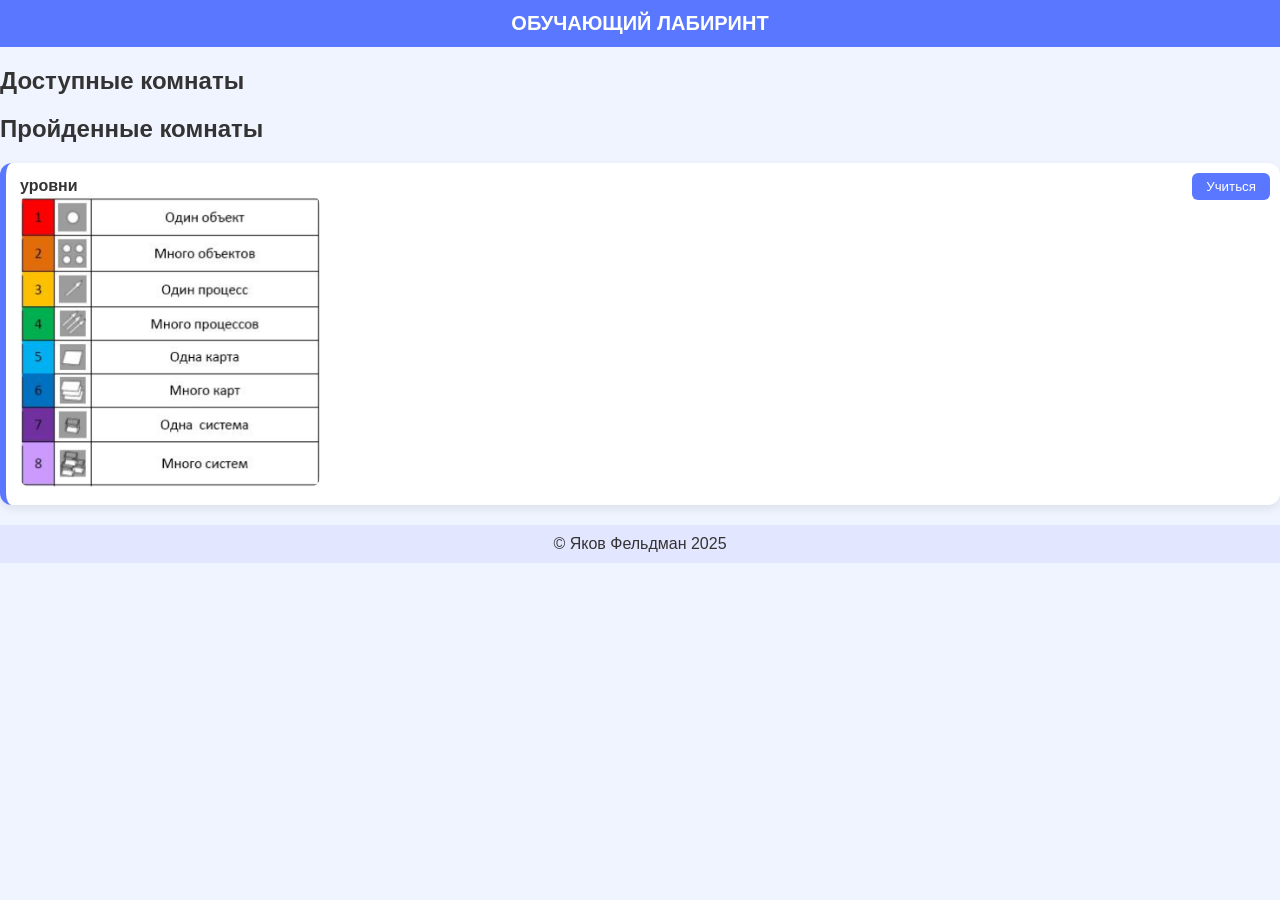
<file: index.html>
<!DOCTYPE html>
<html lang="ru">
<head>
<meta charset="UTF-8">
<title>Лабиринт — Студент</title>
<link rel="stylesheet" href="style.css">
<script defer src="app.js"></script>
</head>
<body>
<header class="topbar"><div class="title">ОБУЧАЮЩИЙ ЛАБИРИНТ</div></header>
<main>
<h2>Доступные комнаты</h2>
<div id="rooms-unpassed"></div>

<h2>Пройденные комнаты</h2>
<div id="rooms-passed"></div>


</main>
<footer class="footer">© Яков Фельдман 2025</footer>
</body>
</html>
</file>
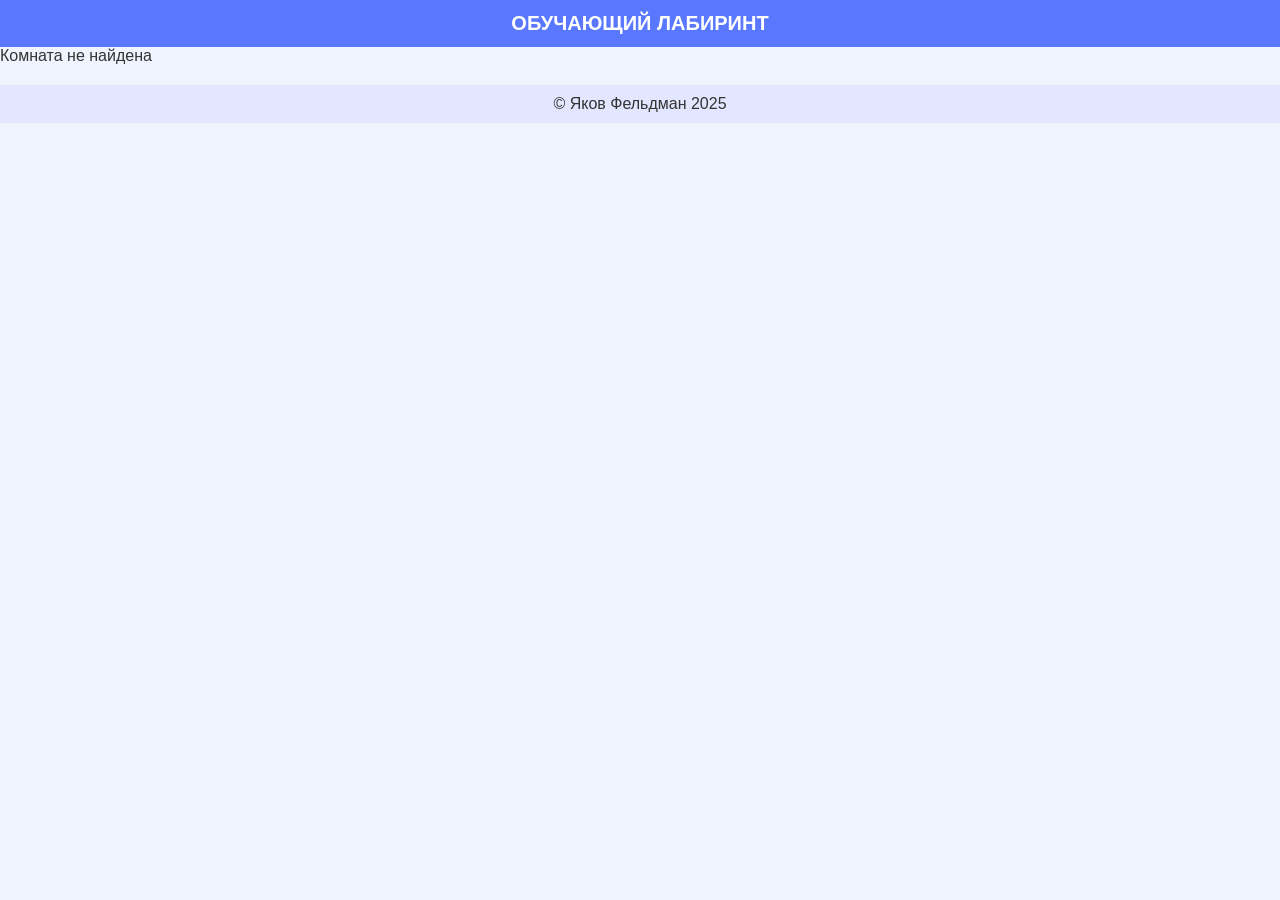
<file: study.html>
<!DOCTYPE html>
<html lang="ru">
<head>
<meta charset="UTF-8">
<title>Study</title>
<link rel="stylesheet" href="style.css">
<script defer src="app.js"></script>
</head>
<body>
<header class="topbar"><div class="title">ОБУЧАЮЩИЙ ЛАБИРИНТ</div></header>
<main><div id="study-container">Загрузка...</div></main>
<footer class="footer">© Яков Фельдман 2025</footer>
</body>
</html>
</file>
<file: style.css>
body{font-family:Segoe UI,Arial,sans-serif;margin:0;background:#f0f4ff;color:#333}
.topbar{background:#5a78ff;color:#fff;padding:12px 20px;display:flex;justify-content:center;align-items:center}
.topbar .title{font-size:20px;font-weight:bold}
.footer{background:#e3e6ff;padding:10px;text-align:center;margin-top:20px}
.room-card{background:#fff;padding:14px;margin:10px 0;border-radius:12px;box-shadow:0 4px 10px rgba(0,0,0,0.08);border-left:6px solid #5a78ff;position:relative}
.btn{background:#5a78ff;color:#fff;padding:6px 14px;border-radius:6px;border:none;cursor:pointer}
.room-img{max-width:300px;border-radius:10px}
.hidden{display:none}
</file>
